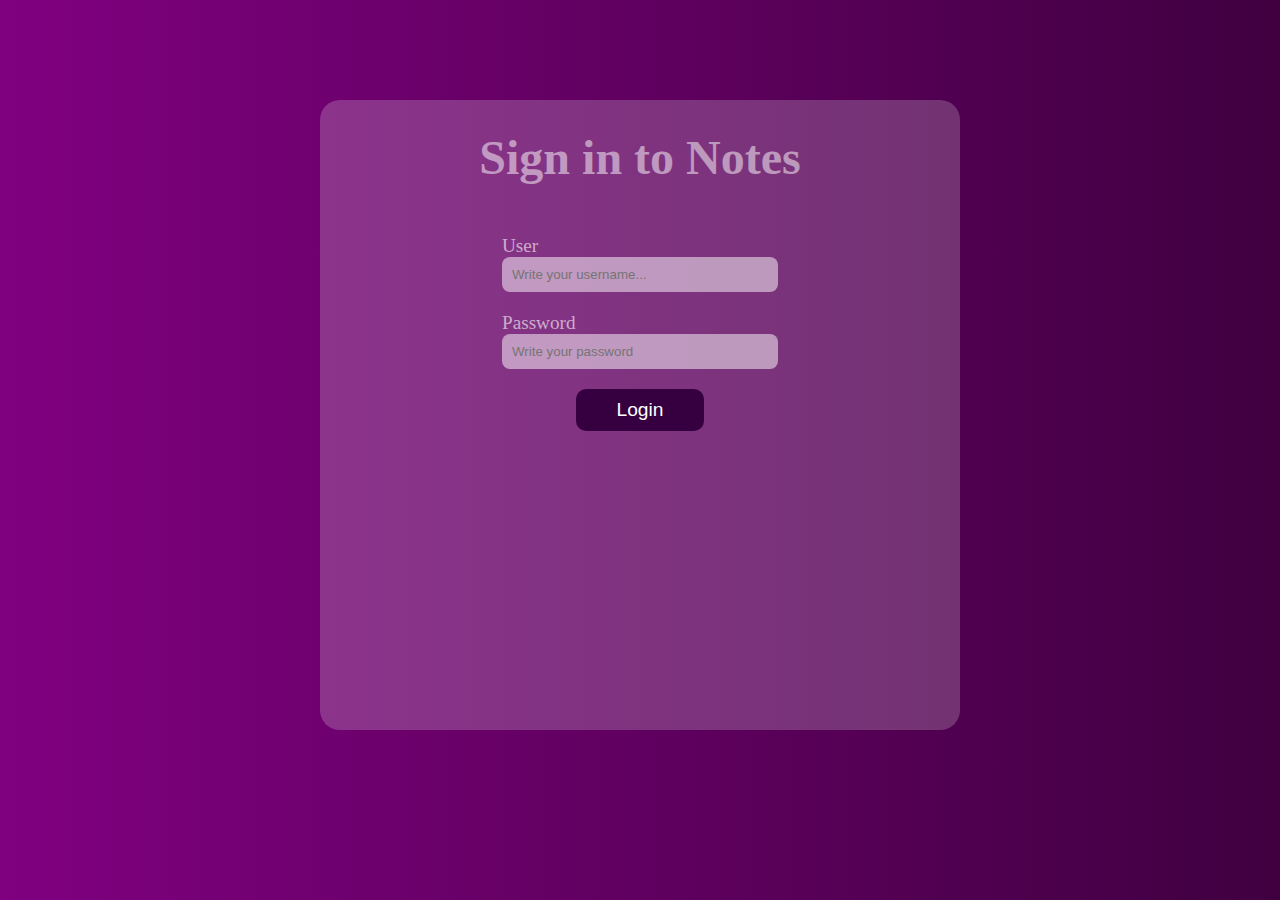
<file: front/index.html>
<!DOCTYPE html>
<html lang="en">
<head>
    <meta charset="UTF-8">
    <meta name="viewport" content="width=device-width, initial-scale=1.0">
    <link rel="shortcut icon" href="./img/faviconn.png" type="image/x-icon">
    <link href="./css/login.css" rel="stylesheet">
    <title>Notes LM</title>
</head>
<body>

    <section id="login" class="login">

        <form>
            <h1>Sign in to Notes</h1>

            <label for="user">User <br> 
                <input id="user" type="text" placeholder="Write your username...">
            </label>

            <label for="password">Password <br> 
                <input id="password" type="password" placeholder="Write your password">
            </label>

            <button type="button" onclick="Login()">Login</button>
        </form>

    </section>

    <script src="./js/Login.js"></script>
    
</body>
</html>
</file>
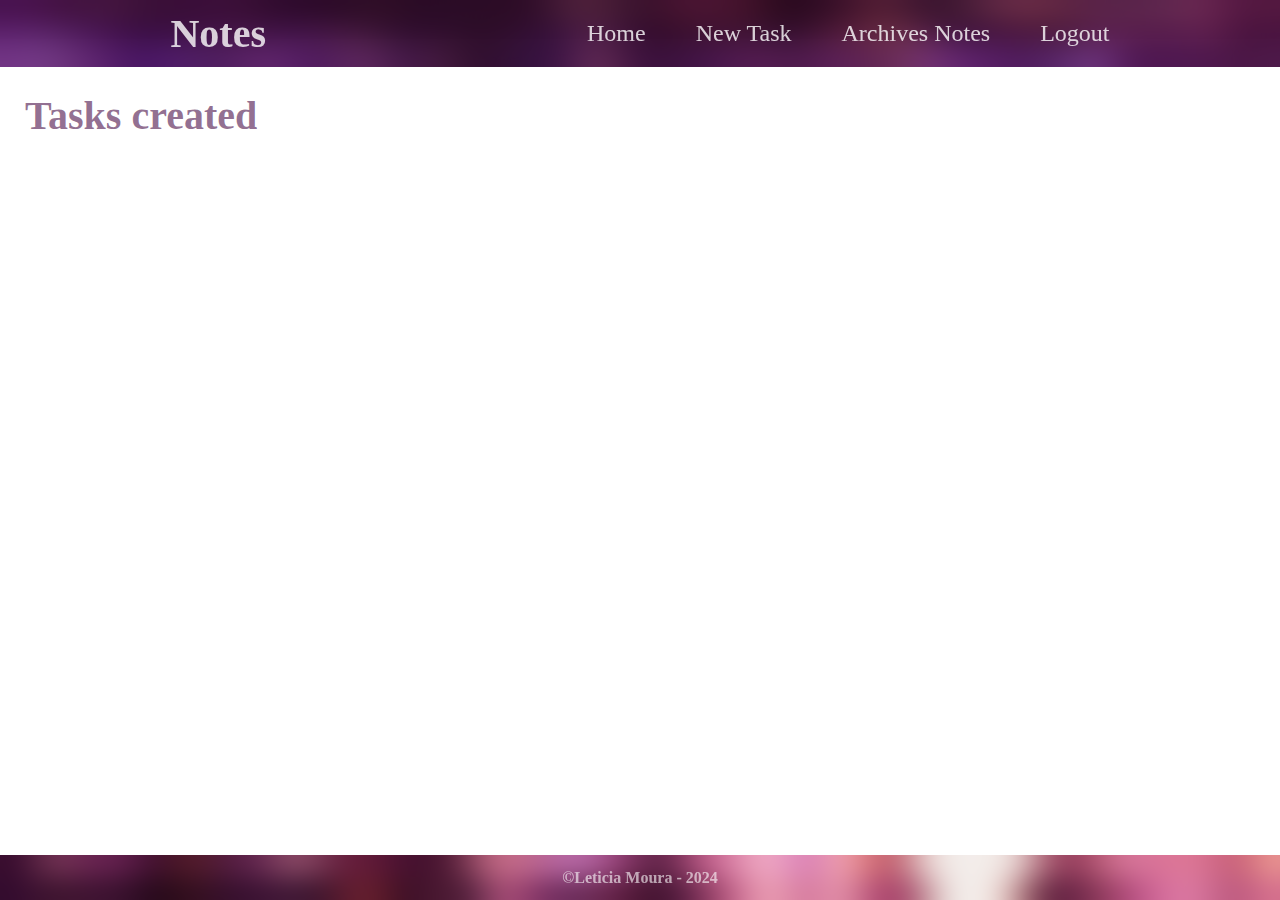
<file: front/pages/Archive.html>
<!DOCTYPE html>
<html lang="en">
<head>
    <meta charset="UTF-8">
    <meta name="viewport" content="width=device-width, initial-scale=1.0">
    <link rel="stylesheet" href="../css/style.css">
    <link rel="shortcut icon" href="../img/faviconn.png" type="image/x-icon">
    <link rel="stylesheet" href="https://cdnjs.cloudflare.com/ajax/libs/font-awesome/6.0.0-beta3/css/all.min.css">
    <title>Notes LM</title>
</head>
<body onload="listArchived()">

    <header>

        <div class="headerC">
        
            <nav>
                
                <h1>Notes</h1>

                <ul class="items">

                    <li>
                        <a href="./Home.html">Home</a>
                    </li>

                    <li>
                        <a href="../pages/CreateTask.html">New Task</a>
                    </li>

                    <li>
                        <a href="../pages/ArchiveTask">Archives Notes</a>
                    </li>

                    <li>
                        <a href="../index.html">Logout</a>
                    </li>

                </ul>

            </nav>

        </div>

    </header>

    <section class="taskCreated">

        <h2>Tasks created</h2>

        <div id="allTasks" class="allTasks">
                     
        </div>

    </section>

    <footer>
        <div class="footerBlur">
            <p>&copy;Leticia Moura - 2024</p>
        </div>
    </footer>

    <script src="../js/main.js"></script>
    
</body>
</html>
</file>
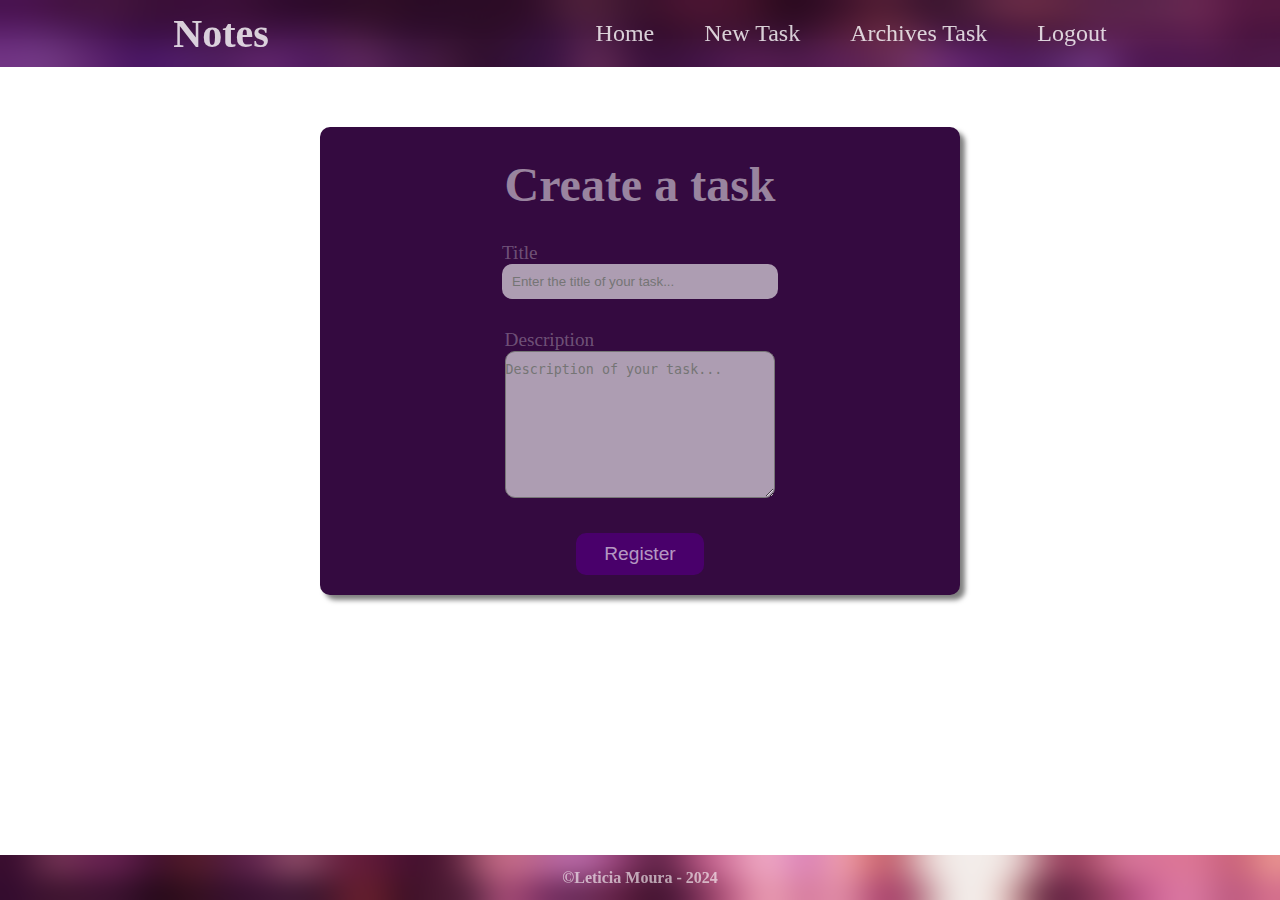
<file: front/pages/CreateTask.html>
<!DOCTYPE html>
<html lang="en">
<head>
    <meta charset="UTF-8">
    <meta name="viewport" content="width=device-width, initial-scale=1.0">
    <link rel="shortcut icon" href="../img/faviconn.png" type="image/x-icon">
    <link rel="stylesheet" href="../css/newTask.css">
    <title>Notes LM</title>
</head>
<body>

    <header>
        <div class="headerC">
            <nav>
                <h1>Notes</h1>
                <ul class="items">
                    <li>
                        <a href="../pages/Home.html">Home</a>
                    </li>
                    <li>
                        <a href="./CreateTask.html">New Task</a>
                    </li>
                    <li>
                        <a href="./ArchiveTask">Archives Task</a>
                    </li>
                    <li>
                        <a href="../index.html">Logout</a>
                    </li>
                </ul>
            </nav>
        </div>
    </header>

    <section class="createTask">

        <div class="newTaskContainer">

            <div class="newTask">

                <h2>Create a task</h2>

                <label for="title">Title <br> 
                    <input id="titleInput" type="text" placeholder="Enter the title of your task...">
                </label>

                <label for="description">Description <br>
                    <textarea id="descriptionInput" name="description" placeholder="Description of your task..." ></textarea>
                </label>

                <button type="submit" onclick="createTask()">Register</button>

                </div>
        </div>

    </section>

    <footer>
        <div class="footerBlur">
            <p>&copy;Leticia Moura - 2024</p>
        </div>
    </footer>

    <script src="../js/main.js"></script>
    
</body>
</html>
</file>
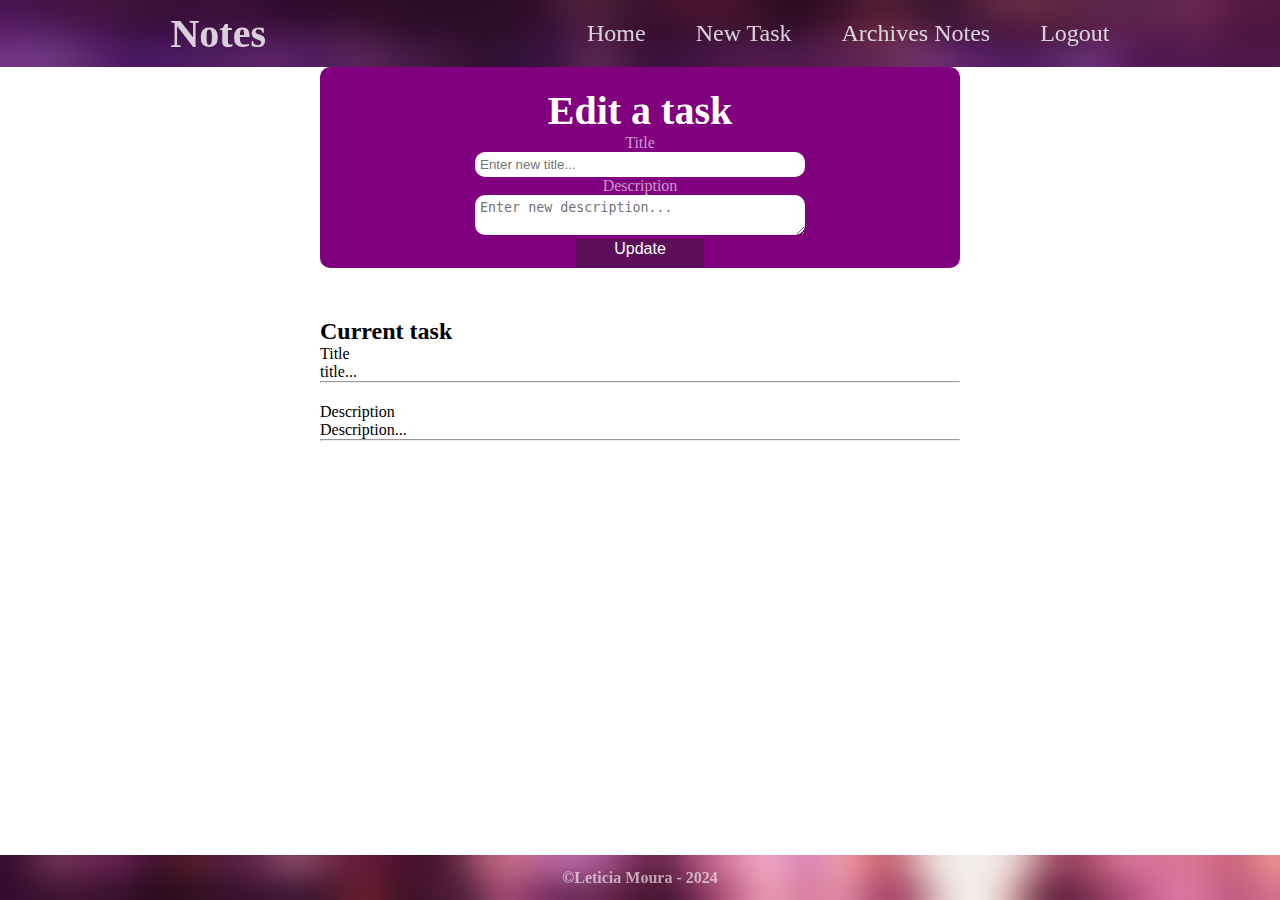
<file: front/pages/Edit.html>
<!DOCTYPE html>
<html lang="en">
<head>
    <meta charset="UTF-8">
    <meta name="viewport" content="width=device-width, initial-scale=1.0">
    <link rel="stylesheet" href="../css/style.css">
    <link rel="stylesheet" href="../css/edit.css">
    <link rel="shortcut icon" href="../img/faviconn.png" type="image/x-icon">
    <link rel="stylesheet" href="https://cdnjs.cloudflare.com/ajax/libs/font-awesome/6.0.0-beta3/css/all.min.css">
    <title>Notes LM</title>
</head>
<body onload="getTaskId()">

    <header>

        <div class="headerC">
        
            <nav>
                
                <h1>Notes</h1>

                <ul class="items">

                    <li>
                        <a href="./Home.html">Home</a>
                    </li>

                    <li>
                        <a href="../pages/CreateTask.html">New Task</a>
                    </li>

                    <li>
                        <a href="../pages/ArchiveTask">Archives Notes</a>
                    </li>

                    <li>
                        <a href="../index.html">Logout</a>
                    </li>

                </ul>

            </nav>

        </div>

    </header>

    <section class="createTask">

        <div class="newTaskContainer">

            <div class="newTask">

                <h2>Edit a task</h2>

                <label for="title">Title <br> 
                    <input type="text" placeholder="Enter new title..." id="titleEditInput">
                </label>

                <label for="description">Description <br>
                    <textarea id="descriptionEditInput" name="description" placeholder="Enter new description..." ></textarea>
                </label>

                <button type="button" onclick="editTask()">Update</button>

            </div>
        </div>

        <div class="editTaskValues">

            <div class="editTask" style="margin-top: 50px;">

                <h2 class="margin-bottom: 20px; text-align: center">Current task</h2>

                <div style="margin-bottom: 20px;" class="inputTask">
                    <label for="title">Title</label>
                    <p id="titleEditValue">title...</p>
                    <hr>
                </div>
                
                <div style="margin-bottom: 20px;" class="inputTask">
                    <label for="description">Description</label>
                    <p id="descriptionEditValue">Description...</p>
                    <hr>
                </div>
                </div>
        </div>

    </section>

    <footer>
        <div class="footerBlur">
            <p>&copy;Leticia Moura - 2024</p>
        </div>
    </footer>

    <script src="../js/main.js"></script>
    
</body>
</html>
</file>
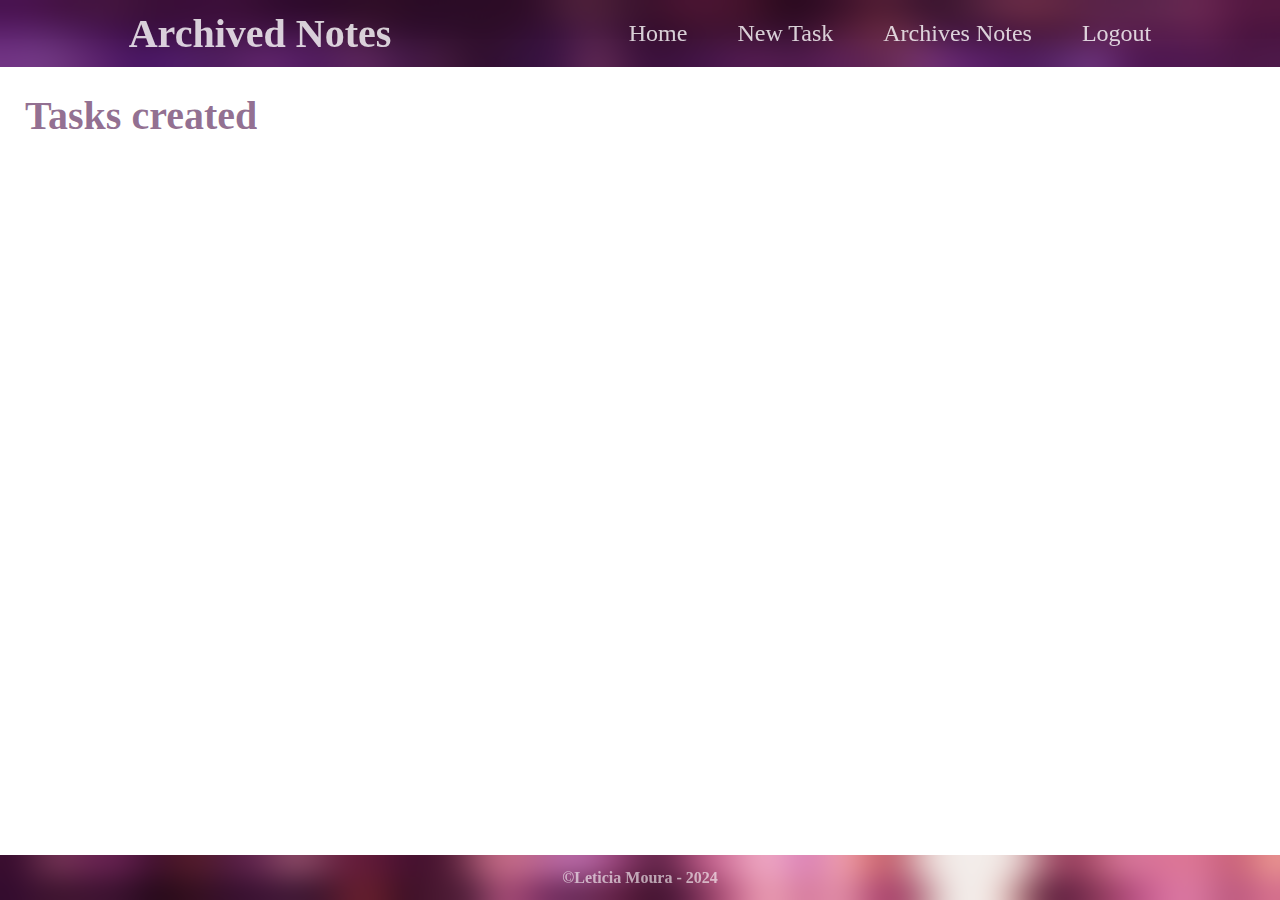
<file: front/pages/Home.html>
<!DOCTYPE html>
<html lang="en">
<head>
    <meta charset="UTF-8">
    <meta name="viewport" content="width=device-width, initial-scale=1.0">
    <link rel="stylesheet" href="../css/style.css">
    <link rel="shortcut icon" href="../img/faviconn.png" type="image/x-icon">
    <link rel="stylesheet" href="https://cdnjs.cloudflare.com/ajax/libs/font-awesome/6.0.0-beta3/css/all.min.css">
    <title>Notes LM</title>
</head>
<body onload="listEnabled()">

    <header>

        <div class="headerC">
        
            <nav>
                
                <h1>Archived Notes</h1>

                <ul class="items">

                    <li>
                        <a href="./Home.html">Home</a>
                    </li>

                    <li>
                        <a href="./CreateTask.html">New Task</a>
                    </li>

                    <li>
                        <a href="./Archive.html">Archives Notes</a>
                    </li>

                    <li>
                        <a href="../index.html">Logout</a>
                    </li>

                </ul>

            </nav>

        </div>

    </header>

    <section class="taskCreated">

        <h2>Tasks created</h2>

        <div id="allTasks" class="allTasks">
                     
        </div>

    </section>

    <footer>
        <div class="footerBlur">
            <p>&copy;Leticia Moura - 2024</p>
        </div>
    </footer>

    <script src="../js/main.js"></script>
    
</body>
</html>
</file>
<file: front/css/login.css>
* {
    margin: 0;
    padding: 0;
}

body {
    width: 100%;
    height: 100%;
    background: linear-gradient(90deg, #800080, #000000);
    background-size: 200% 200%;
    animation: gradientAnimation 10s ease infinite;
}

@keyframes gradientAnimation {
    0% {
        background-position: 0% 50%;
    }
    50% {
        background-position: 100% 50%;
    }
    100% {
        background-position: 0% 50%;
    }
}

.login {
    padding: 100px;
}

.login form {
    gap: 20px;
    width: 50vw;
    height: 70vh;
    display: flex;
    margin: 0 auto;
    border-radius: 20px;
    align-items: center;
    flex-direction: column;;
    background-color: rgba(255, 255, 255, 0.2);
}

.login form h1 {
    padding: 30px;
    font-size: 3em;
    font-weigth: bold;
    color: rgba(255, 255, 255, 0.5);
}

.login form label {
    font-size: 1.2em;
    font-weigth: medium;
    color: rgba(255, 255, 255, 0.6);
}

.login form input {
    color: #FFF;
    width: 20vw;
    padding: 10px;
    border: none;
    outline: none;
    border-radius: 8px;
    background-color: rgba(255, 255, 255, 0.5);
}

.login form button {
    color: #FFF;
    width: 10vw;
    border: none;
    padding: 10px;
    outline: none;
    font-size: 1.2em;
    border-radius: 10px;
    background-color: #360040;
}

.login form button:hover {
    cursor: pointer;
    background-color: #c479d1;
}
</file>
<file: front/css/style.css>
* {
    margin: 0;
    padding: 0;
}

/*          HEADER          */
header {
    width: 100%;
    height: 100%;
    background-size: cover;
    background-size: 200% 200%;
    backdrop-filter: blur(20px);
    background-image: url('../img/fundo.jpg');
}

.headerC {
    width: 100%;
    height: 100%;
    align-content: center;
    backdrop-filter: blur(20px);
}

header nav {
    padding: 10px;
    display: flex;
    align-items: center;
    justify-content: space-around;
}

header nav h1 {
    font-size: 2.5em;
    font-weigth: extrabold;
    color: rgba(255, 255, 255, 0.8);
}

header nav ul, li, a{
    gap: 50px;
    display: flex;
}

.items{
    font-size: 1.5em;
    list-style: none;
    color: rgba(255, 255, 255, 0.8);
}

.items a {
    text-decoration: none;
    color: rgba(255, 255, 255, 0.8);
}

header nav ul li:hover, a:hover {
    color: #d03ffc;
    cursor: pointer;
}

/*          TASK CREATED           */
.taskCreated h2{
    padding: 25px;
    font-size: 2.5em;
    font-weight: extrabold;
    color: rgba(74, 15, 72, 0.6);
}

.allTaks {
    gap: 20px;
    height: 80vh;
    display: flex;
    overflow-x: auto;
    align-items: center;
    flex-direction: column;
    justify-content: center;
}

.task {
    margin-bottom: 20px;
}

.containerTasks {
    gap: 20px;
    width: 50vw;
    height: 15vh;
    display: flex;
    padding: 20px;
    margin: 0 auto;
    border-radius: 10px;
    align-items: center;
    justify-content: space-between;
    background-color: rgba(41, 4, 40, 0.8);
}

.containerTasks button {
    width: 5vw;
    height: 5vh;
    border: none;
    outline: none;
    background-color: purple;
}

.containerTasks i {
    color: #FFF;
    font-size: 1.5em;
    cursor: pointer;
}

.completed {
    background-color: #d1f5d3;
    text-decoration: underline;
}


.containerTasks h3 {
    font-size: 1.5em;
    color: rgba(255, 255, 255, 0.9);
}

.containerTasks p {
    color: rgba(255, 255, 255, 0.5);
}

.optionsTask {
    gap: 20px;
    display: flex;
    align-items: center;
    justify-content: space-evenly;
    flex-direction: column;
}

.optionsTask button {
    width: 4vw;
    color: #FFF;
    border: none;
    padding: 5px;
    outline: none;
    cursor: pointer;
    margin: 0 auto;
    border-radius: 10px;
    background-color: #540e52;
}

.optionsTask button i {
    color: #FFF;  
    margin: 0 auto;
}

.optionsTask button:hover {
    background-color: #d370ff;
}

/*          FOOTER          */
footer {
    bottom: 0;
    height: 5vh;
    width: 100%;
    position: fixed;
    text-align: center;
    align-content: center;
    background-size: cover;
    background-image: url('../img/fundo.jpg');
}
  
.footerBlur {
    width: 100%;
    height: 100%;
    align-content: center;
    backdrop-filter: blur(20px);
}

footer p {
    font-weight: bold;
    text-align: center;
    color: rgba(255, 255, 255, 0.6);
}
</file>
<file: front/css/newTask.css>
* {
    margin: 0;
    padding: 0;
}

/*          HEADER          */
header {
    width: 100%;
    height: 100%;
    background-size: cover;
    background-size: 200% 200%;
    backdrop-filter: blur(20px);
    background-image: url('../img/fundo.jpg');
}

.headerC {
    width: 100%;
    height: 100%;
    align-content: center;
    backdrop-filter: blur(20px);
}

header nav {
    padding: 10px;
    display: flex;
    align-items: center;
    justify-content: space-around;
}

header nav h1 {
    font-size: 2.5em;
    font-weigth: extrabold;
    color: rgba(255, 255, 255, 0.8);
}

header nav ul, li, a{
    gap: 50px;
    display: flex;
}

.items{
    font-size: 1.5em;
    list-style: none;
    color: rgba(255, 255, 255, 0.8);
}

.items a {
    text-decoration: none;
    color: rgba(255, 255, 255, 0.8);
}

header nav ul li:hover, a:hover {
    color: #d03ffc;
    cursor: pointer;
}

/*          NEW TASK            */
.createTask {
    padding: 60px;
}

.newTaskContainer {
    width: 50vw;
    margin: 0 auto;
    border-radius: 10px;
    box-shadow: 5px 5px 5px 0px rgba(0, 0, 0, 0.5);
    background-color: #340a40;
}

.newTask {
    gap: 30px;
    display: flex;
    align-items: center;
    padding-bottom: 20px;
    flex-direction: column;
}

.newTask h2 {
    padding-top: 30px;
    font-size: 3em;
    text-align: center;
    color: rgba(255, 255, 255, 0.5);
}

.newTask label {
    font-size: 1.2em;
    color: rgba(255, 255, 255, 0.3);
}

.newTask input {
    width: 20vw;
    border: none;
    padding: 10px;
    outline: none;
    border-radius: 10px;
    background-color: rgba(255, 255, 255, 0.6);
}

.newTask textarea {
    width: 21vw;
    height: 15vh;
    outline: none;
    padding-top: 10px;
    border-radius: 10px;
    background-color: rgba(255, 255, 255, 0.6);
}

.newTask button {
    width: 10vw;
    border: none;
    outline: none;
    padding: 10px;
    font-size: 1.2em;
    border-radius: 10px;
    color: rgba(255, 255, 255, 0.6);
    background-color: #49006b;
}

/*          FOOTER          */
footer {
    bottom: 0;
    height: 5vh;
    width: 100%;
    position: fixed;
    text-align: center;
    align-content: center;
    background-size: cover;
    background-image: url('../img/fundo.jpg');
}
  
.footerBlur {
    width: 100%;
    height: 100%;
    align-content: center;
    backdrop-filter: blur(20px);
}
  
footer p {
    font-weight: bold;
    text-align: center;
    color: rgba(255, 255, 255, 0.6);
}
</file>
<file: front/css/edit.css>
.newTask {
    width: 50vw;
    display: flex;
    heigth: 50vh;
    margin: 0 auto;
    padding-top: 20px;
    flex-direction: column;
    align-items: center;
    text-align: center;
    background-color: purple;
    border-radius: 10px;
}
.newTask h2 {
    color: #FFF;
    font-size: 2.5em;
    text-align: center;
}

.inputTask {
    margin: 0 auto;
}

.newTask label {
    color: rgba(255, 255, 255, 0.6);
}

.newTask input {
    width: 25vw;
    padding: 5px;
    border: none;
    outline: none;
    border-radius: 10px;
}

.newTask textarea {
    heigth: 15vh;
    width: 25vw;
    padding: 5px;
    border: none;
    outline: none;
    border-radius: 10px;
}

.newTask button {
    color: #FFF;
    width: 10vw;
    padding: 1px;
    border: none;
    font-size: 1em;
    cursor: pointer;
    padding-bottom: 10px;
    background-color: #5c0f58;
}

.editTask {
    width: 50vw;
    heigth: 30vh;
    margin: 0 auto;
}
</file>
